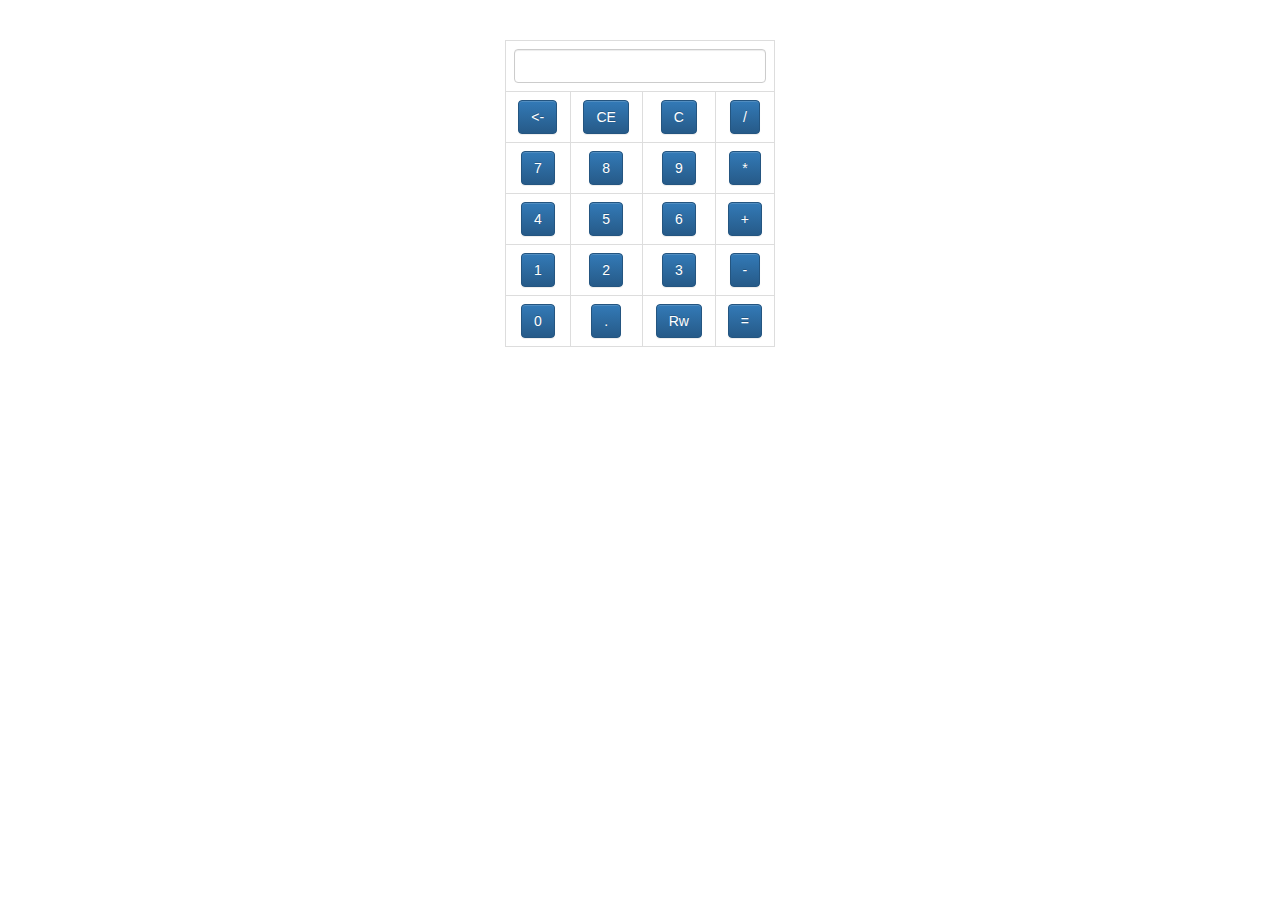
<file: calculadora/index.html>
<!DOCTYPE html>
<html lang="en">
<head>
    <meta charset="UTF-8">
    <meta name="viewport" content="width=device-width, initial-scale=1.0">
    <title>Calculadora</title>
    <link rel="stylesheet" href="css/bootstrap.min.css">
    <link rel="stylesheet" href="css/bootstrap-theme.min.css">
    <script src="js/jquery-1.12.1.min.js"></script>
    <script src="js/bootstrap.min.js"></script>
    <style>
       div#cuerpo{
           margin: auto;
           width: 270px;
           text-align: center;
           margin-top: 40px;
       }

       table{
           text-align: center;
       }

    </style>
    <script>
          function reset(){
             edt= document.getElementById("inputResultado");
             //alert('edt: '+edt.value);
             //alert('edt.lenght: '+edt.value.length);
             edt.value="";
          } 

          function quitarItem(){
             edt= document.getElementById("inputResultado"); 
             valorViejo=edt.value;
             valorNuevo=valorViejo.slice(0,(valorViejo.length-1));
             edt.value=valorNuevo;
          }


          function agregarItem(item){
             edt= document.getElementById("inputResultado"); 
             valorViejo=edt.value;
             valorNuevo=valorViejo+item;
             edt.value=valorNuevo;
          }

         function raiz(){
          
          edt= document.getElementById("inputResultado"); 
          valor=edt.value;
         
          $.ajax({
             url: 'server.php',
             type : 'post',
             data:{'raiz': valor}
            }).done(function(respuesta){
               edt.value=respuesta;
            });
          }

          function calcular(){
          
          edt= document.getElementById("inputResultado"); 
          valor=edt.value;
         
          $.ajax({
             url: 'server.php',
             type : 'post',
             data:{'calculo': valor}
            }).done(function(respuesta){
               edt.value=respuesta;
            });
          }
        

    </script>

</head>
<body>
    <div id="cuerpo">
        <table id="" class="table table-bordered table-hover">
              <tr>
                 <td colspan="4"><input type="text" id="inputResultado" class="form-control">  </td>
              </tr>
              <tr>
                 <td><button type="button" onclick="quitarItem();" class="btn btn-primary"><-</button> </td>
                 <td><button type="button" onclick="reset();" class="btn btn-primary">CE</button> </td>
                 <td><button type="button" onclick="reset();" class="btn btn-primary">C</button> </td>
                 <td><button type="button" onclick="agregarItem('/');" class="btn btn-primary">/</button> </td>
              </tr>

              <tr>
                <td><button type="button" onclick="agregarItem(7);" class="btn btn-primary">7</button> </td>
                <td><button type="button" onclick="agregarItem(8);" class="btn btn-primary">8</button> </td>
                <td><button type="button" onclick="agregarItem(9);" class="btn btn-primary">9</button> </td>
                <td><button type="button" onclick="agregarItem('*');" class="btn btn-primary">*</button> </td>
             </tr>

             <tr>
                <td><button type="button" onclick="agregarItem(4);" class="btn btn-primary">4</button> </td>
                <td><button type="button" onclick="agregarItem(5);" class="btn btn-primary">5</button> </td>
                <td><button type="button" onclick="agregarItem(6);" class="btn btn-primary">6</button> </td>
                <td><button type="button" onclick="agregarItem('+');" class="btn btn-primary">+</button> </td>
             </tr>

             <tr>
                <td><button type="button" onclick="agregarItem(1);" class="btn btn-primary">1</button> </td>
                <td><button type="button" onclick="agregarItem(2);" class="btn btn-primary">2</button> </td>
                <td><button type="button" onclick="agregarItem(3);" class="btn btn-primary">3</button> </td>
                <td><button type="button" onclick="agregarItem('-');" class="btn btn-primary">-</button> </td>
             </tr>

             <tr>
                <td><button type="button" onclick="agregarItem(0);" class="btn btn-primary">0</button> </td>
                <td><button type="button" onclick="agregarItem('.');" class="btn btn-primary">.</button> </td>
                <td><button type="button" onclick="raiz();" class="btn btn-primary">Rw</button> </td>
                <td><button type="button" onclick="calcular();" class="btn btn-primary">=</button> </td>
             </tr>

        </table>


    </div>
    
</body>
</html>
</file>
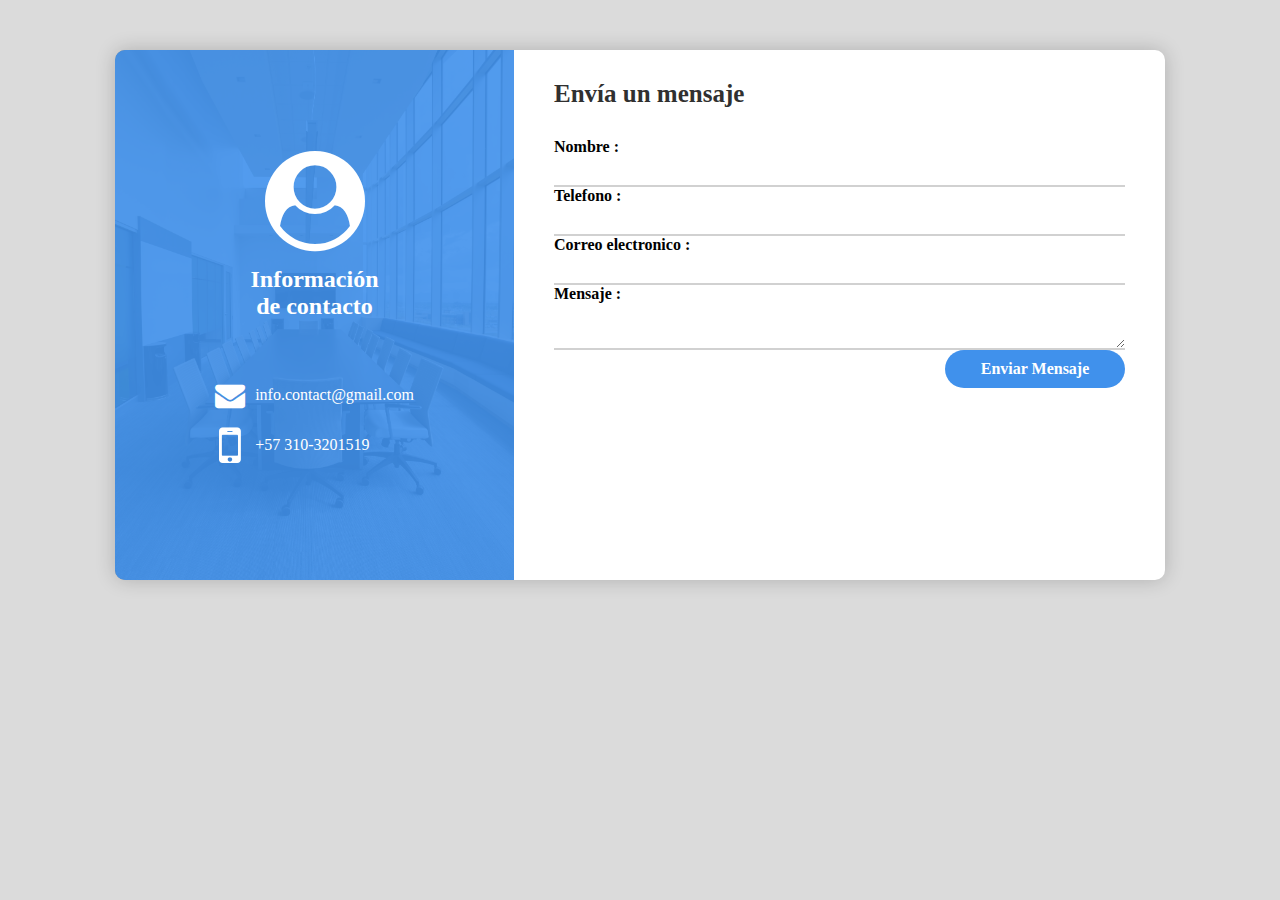
<file: form_contacto/index.html>
<!DOCTYPE html>
<html lang="en">
<head>
    <meta charset="UTF-8">
    <meta name="viewport" content="width=device-width, initial-scale=1.0">
    <title>Formulario de Contacto</title>
    <link rel="stylesheet" href="css/estilos.css">
    <link rel="stylesheet" href="css/font-awesome.css">
    <script src="js/jquery-3.2.1.js"></script>
    <script src="js/script.js"></script>

</head>
<body>
   <!-- <div class="modal_wrap">
       <div class="mensaje_modal">
           <h3>Errores encontrados</h3>
           <p>Escriba un nombre</p>
           <p>Ingrese correo</p>
           <p>Escriba un mensaje</p>
           <span id="btnClose">Cerrar</span>
       </div>

    </div>
    -->

    <section class="form_wrap">
        <section class="contact_info">
            <section class="info_title">
               <span class="fa fa-user-circle"></span>           
               <h2>Información<br> de contacto</h2>
            </section>
            <section class="info_items">
                <p><span class="fa fa-envelope"></span>info.contact@gmail.com</p>
                <p><span class="fa fa-mobile"></span>+57 310-3201519</p>
            </section>

        </section>

        <form action="enviar.php" method="post" class="form_contact">
            <h2>Envía un mensaje</h2>
            <div class="user_info">
                <label for="names">Nombre : </label>
                <input type="text" id="names" name="nombre" required>

                <label for="phone">Telefono : </label>
                <input type="text" id="phone" name ="telefono">

                <label for="email">Correo electronico : </label>
                <input type="text" id="email" name ="email" required>

                <label for="mensaje">Mensaje : </label>
                <textarea id="mensaje" name="mensaje" required></textarea>

                <input type="submit" value="Enviar Mensaje" id="btnSend">
            </div>
        </form>



    </section>
   
</body>
</html>
</file>
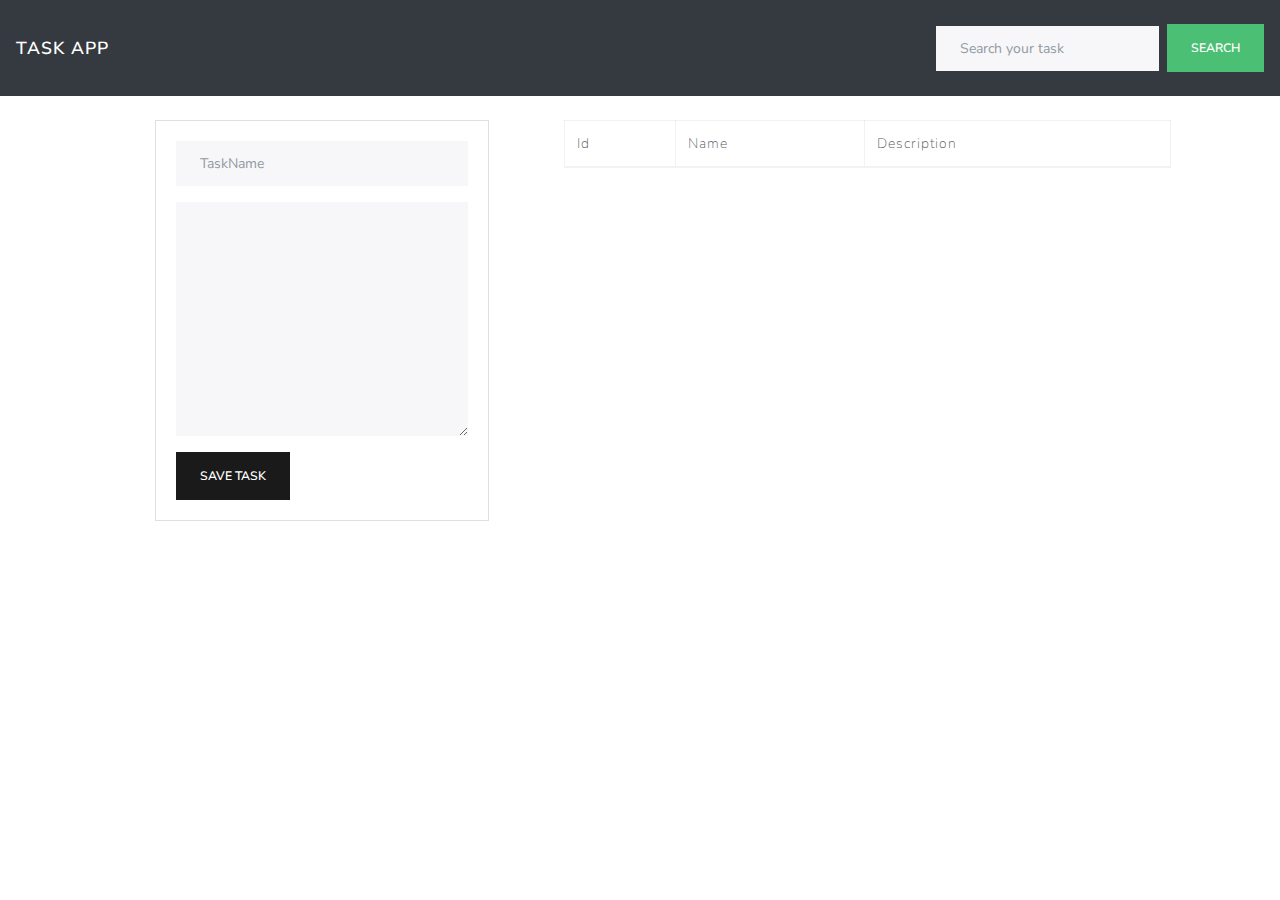
<file: task-app/index.html>
<!DOCTYPE html>
<html lang="en">
<head>
    <meta charset="UTF-8">
    <meta name="viewport" content="width=device-width, initial-scale=1.0">
    <title>Task App</title>

    <link rel="stylesheet" href="bootstrap.min.css">

</head>
<body>

    <nav class="navbar navbar-expand-lg navbar-dark bg-dark">
        <a href="#" class="navbar-brand">Task App</a>
        <ul class="navbar-nav ml-auto">
            <form class="form-inline my-2 my-lg-0">
                   <input type="search" id="search" class="form-control mr-sm-2" placeholder="Search your task">
                   <button class="btn btn-success my-2 my-sm-0">
                       Search
                   </button>

            </form>

         </ul>
    </nav>

    <script
    src="https://code.jquery.com/jquery-3.3.1.min.js" integrity="sha256-FgpCb/KJQlLNfOu91ta32o/NMZxltwRo8QtmkMRdAu8=" 
    crossorigin="anonymous"></script>
    <script src="app.js"></script>

    <div class="container">
        <div class="row p-4">
            <div class="col-md-4 mx-auto">
                  <div class="card">
                      <div class="card-body">
                          <form id="task-form">

                              <input type="hidden" id="taskId" >
                              <div class="form-group">
                                     <input type="text"  id="name" placeholder="TaskName" class="form-control">

                              </div>
                              <div class="form-group">
                                <textarea id="description" cols="30" rows="10" class="form-control" placeholder="Task Description" >
                                  </textarea>
                              </div>
                              <button type="submit" class="btn btn-primary btn-blok text-center">
                                  Save Task
                              </button>


                          </form>
                      </div>
                  </div>  
            </div>
            <div class="col-md-7">
                <div class="card my-4" id="task-result">
                         <div class="card-body">
                             <ul id="container123">

                             </ul>
                         </div>

                </div>



                <table class="table table-bordered table-sm">
                    <thead>
                     <tr>
                        <td>Id</td>
                        <td>Name</td>
                        <td>Description</td>
                     </tr>
                    </thead> 
                    <tbody id="task"></tbody>
                </table>
            </div>
        </div>
    </div>
    
</body>
</html>
</file>
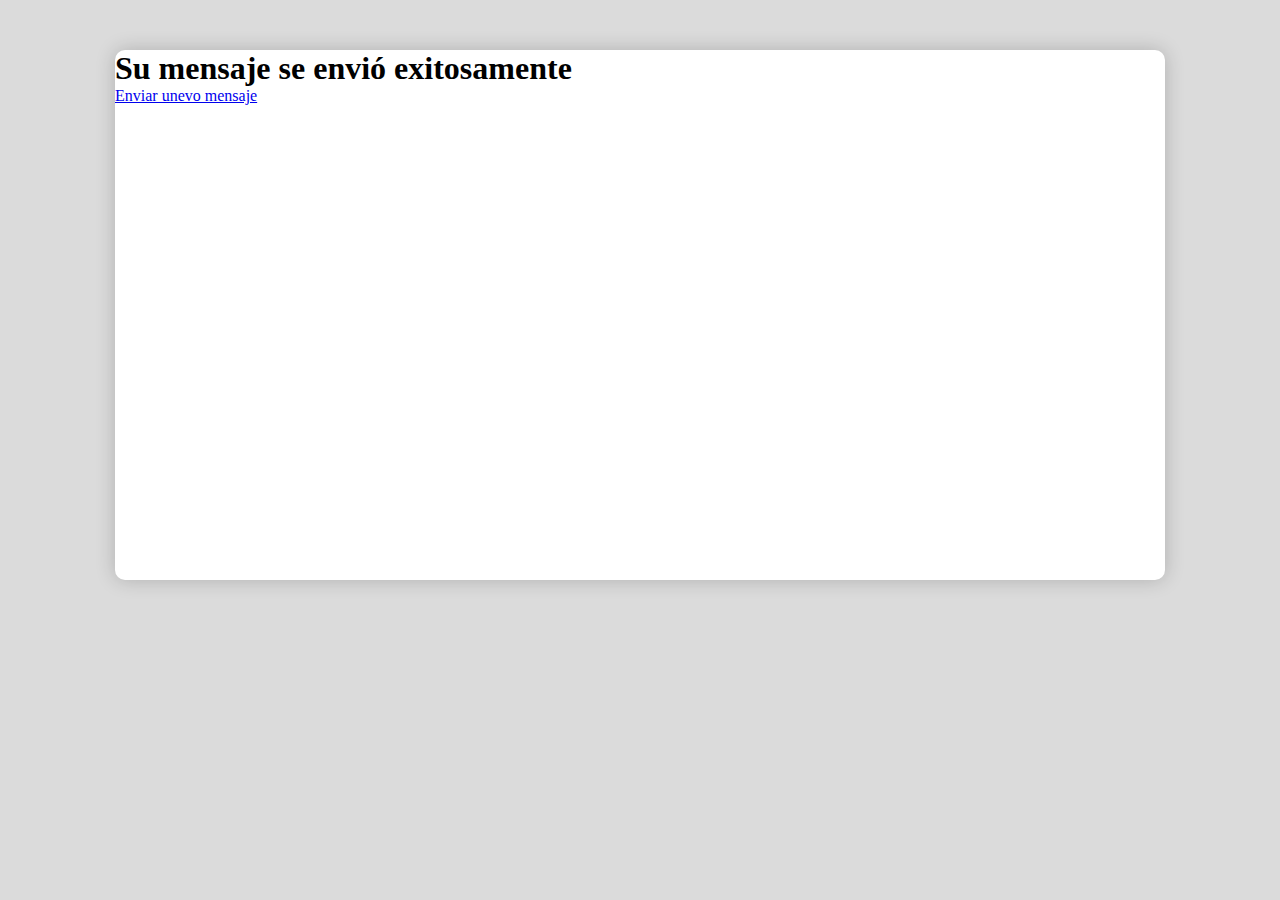
<file: form_contacto/mensaje_envio.html>
<!DOCTYPE html>
<html lang="en">
<head>
    <meta charset="UTF-8">
    <meta name="viewport" content="width=device-width, initial-scale=1.0">
    <title>Formulario de Contacto</title>
    <link rel="stylesheet" href="css/estilos.css">
    <link rel="stylesheet" href="css/font-awesome.css">
    <script src="js/jquery-3.2.1.js"></script>
    <script src="js/script.js"></script>

</head>
<body>
  <section class="form_wrap">
    <section class="mensaje_eito">
      <h1>Su mensaje se envió exitosamente</h1>
      <a href="index.html">Enviar unevo mensaje</a>
    </section>    
</body>
</html>
</file>
<file: form_contacto/css/estilos.css>
@font-face {
  font-family: 'FontAwesome';
  src: url('../fonts/fontawesome-webfont.eot?v=4.7.0');
  src: url('../fonts/fontawesome-webfont.eot?#iefix&v=4.7.0') format('embedded-opentype'), url('../fonts/fontawesome-webfont.woff2?v=4.7.0') format('woff2'), url('../fonts/fontawesome-webfont.woff?v=4.7.0') format('woff'), url('../fonts/fontawesome-webfont.ttf?v=4.7.0') format('truetype'), url('../fonts/fontawesome-webfont.svg?v=4.7.0#fontawesomeregular') format('svg');
  font-weight: normal;
  font-style: normal;
}

*{
   margin: 0;
   padding: 0;
   box-sizing: border-box;
}

:focus{
  outline: none;
}

body{
  background: #DBDBDB;
  font-family: 'Open sans';
  text-align: left;
}

/*Formulario-----*/

.form_wrap{
  width: 1050px;
  height: 530px;
  margin: 50px auto;
  display: flex;
  background: #fff;
  border-radius: 10px;
  overflow: hidden;
  box-shadow: 0px 0px 20px rgba(0, 0, 0, 0.2);
}

.contact_info::before{
  content: '';
  width: 100%;
  height: 100%;
  position: absolute;
  top: 0;
  left: 0;
  background: #4091ec;
  opacity:0.9 ;
}

.info_title, .info_items{
  position: relative;
  z-index: 2;
  color: #fff;
}

.info_title{
  margin-bottom: 60px;
}
.info_title span{
  font-size: 100px;
  display: block;
  text-align: center;
  margin-bottom: 15px;
}

.info_title h2{
  font-size: 35;
  text-align: center;
}

.info_items p{
  display: flex;
  align-items: center;
  font-size: 16px;
  font-weight: 600px;
  margin-bottom:10px ;

}

.info_items p:nth-child(1) span{
  font-size: 30px;
  margin-right: 10px;
}

.info_items p:nth-child(2) span{
  font-size: 50px;
  margin-right: 15px;
  margin-left: 4px;
}


.contact_info{
  width: 38%;
  position: relative;
  display: flex;
  flex-direction: column;
  align-items: center;
  justify-content: center;
  background-image: url('../img/fondo.jpg');
  background-size: cover;
  background-position: center center;

}

form.form_contact{
  width: 62%;
  padding: 30px 40px;
}

form.form_contact h2{
 font-size: 25px;
 font-weight: 600;
 color: #303030;
 margin-bottom: 30px;
}

form.form_contact .user_info{
  display: flex;
  flex-direction: column;
}


form.form_contact label{
  font-weight:600 ;
}


form.form_contact input,
form.form_contact textarea
{
  width: 100%;
  border: none;
  border-bottom: 2px solid #d1d1d1;
  padding: 8px 0px 5px;

  font-family: 'Open sans';
  color: #5a5a5a;
  font-size: 14px;
  font-weight: 400;
}

form.form_contact input[type="submit"]{
  width: 180px;
  background: #4091ec;
  padding: 10px;
  border: none;
  border-radius: 25px;
  align-self: flex-end;

  color: #fff;
  font-family: 'Open sans';
  font-size: 16px;
  font-weight: 600;
  cursor: pointer;
}

form.form_contact textarea{
  max-width: 100%;
  min-width: 100%;
  max-height: 90px;
}

form.form_contact input[type="button"]:hover{
  background: #337186;
}

.modal_wrap{
  width: 100%;
  height: 100vh;
  background: rgba(0, 0, 0, 0.27);
  position: fixed;
  top: 0;
  left: 0;
  z-index: 3;

  display: flex;
  justify-content: center;
  align-items: center;
}

.mensaje_modal{
  background: #fff;
  box-shadow: 0px 0px 15px rgba(0, 0, 0, 0.5);
  width: 400px;
  padding: 30px 20px 15px;
}

.mensaje_modal h3{
text-align: center;
font-family: 'Ubuntu';
font-size: 20px;
font-weight: 400;
}

.mensaje_modal h3:after{
  content: '';
  display: block;
  width: 100%;
  height: 1px;
  background: #C5C5C5;
  margin: 10px 0px 15px;
}

.mensaje_modal p{
  font-size: 16px;
  color:#606060;

}

.mensaje_modal p:before{
  content: '\f00d';
  font-family: FontAwesome;
  display: inline-block;
  color: #E25151;
  margin-right: 8px;
}

.mensaje_modal #btnClose{
  display: inline-block;
  padding: 3px 10px;
  margin-top: 10px;
  background: #E25151;
  color:#fff;
  border:2px solid #b14141;
  cursor: pointer;
  float: right;


}
</file>
